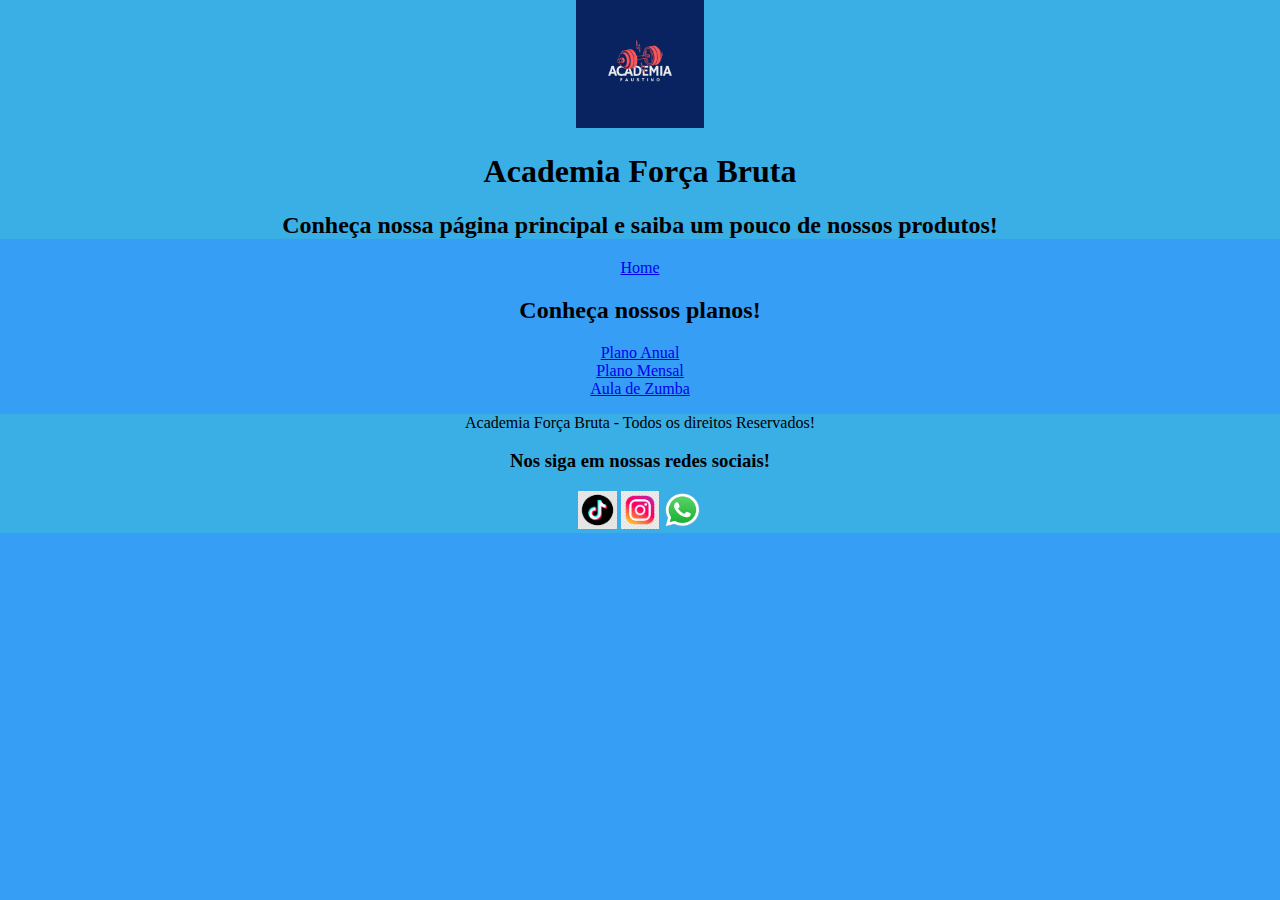
<file: atividade avaliativa/index.html>
<!DOCTYPE html>
<html lang="en">
<head>
    <meta charset="UTF-8">
    <meta name="viewport" content="width=device-width, initial-scale=1.0">
    <title>Academia "Força Bruta"</title>
    <link rel="stylesheet" href="css/style.css">
</head>
<body>
    <main>
        <img src="logo academia.webp" alt="logo academia" height="10%" width="10%" > 
        <h1> Academia Força Bruta</h1>
        <h2>Conheça nossa página principal e saiba um pouco de nossos produtos!</h2>
        
    </main>
    <nav>
    <li><a href="home.html">Home</a></li> 
    </nav>

    <header>
        <h2>Conheça nossos planos!</h2>
    </header>
    <nav>
        
         <li><a href="plano anual.html">Plano Anual</a></li> 
       <li><a href="plano mensal.html">Plano Mensal</a></li>
       <li><a href="aula de zumba.html">Aula de Zumba</a></li>
    </nav>
   
   <footer>
        <p>Academia Força Bruta - Todos os direitos Reservados!</p>
        <h3>Nos siga em nossas redes sociais!</h3>
         <img src="logo rede social01.avif" alt="tiktok" height="3%" width="3%">
         <img src="logo redesocial02.avif" alt="instagram" height="3%" width="3%"> 
        <img src="whatsapp logo.png" alt="whatsapp" height="3%" width="3%"> 
 </footer>
</body>
</html>
</file>
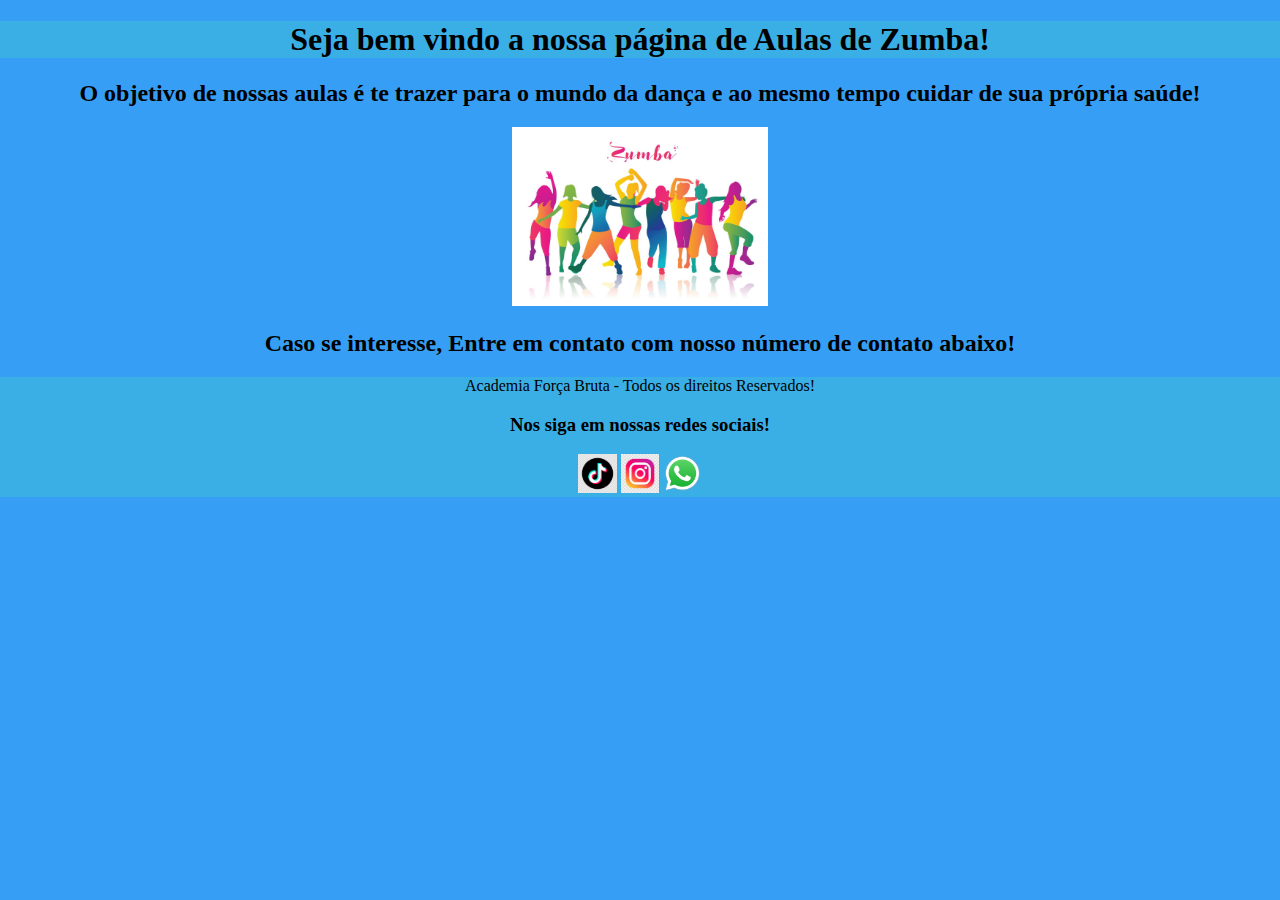
<file: atividade avaliativa/aula de zumba.html>
<!DOCTYPE html>
<html lang="en">
<head>
    <meta charset="UTF-8">
    <meta name="viewport" content="width=device-width, initial-scale=1.0">
    <title>Aula de Zumba</title>
    <link rel="stylesheet" href="css/style.css">
</head>
<body>
    <main>
        <h1>Seja bem vindo a nossa página de Aulas de Zumba!</h1>
    </main>
    <header>    
        <h2>O objetivo de nossas aulas é te trazer para o mundo da dança e ao mesmo tempo cuidar de sua própria saúde!</h2>
        <img src="zumba.jpg" alt="zumba" height="20%" width="20%"> 
        <h2> Caso se interesse, Entre em contato com nosso número de contato abaixo!</h2>
    </header>
    <footer>
        <p>Academia Força Bruta - Todos os direitos Reservados!</p>
        <h3>Nos siga em nossas redes sociais!</h3>
         <img src="logo rede social01.avif" alt="tiktok" height="3%" width="3%">
         <img src="logo redesocial02.avif" alt="instagram" height="3%" width="3%"> 
        <img src="whatsapp logo.png" alt="whatsapp" height="3%" width="3%"> 
 </footer>
</body>
</html>
</file>
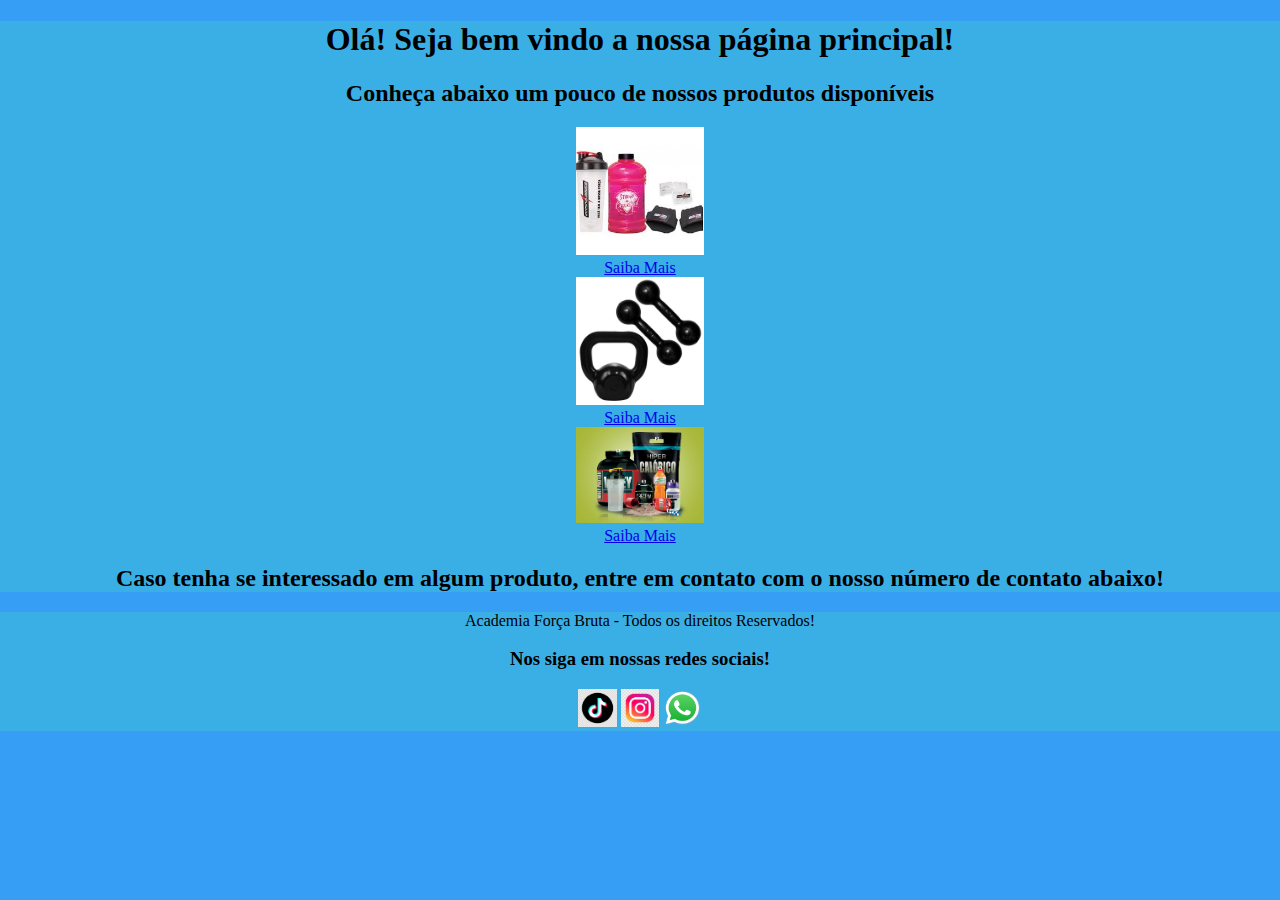
<file: atividade avaliativa/home.html>
<!DOCTYPE html>
<html lang="en">
<head>
    <meta charset="UTF-8">
    <meta name="viewport" content="width=device-width, initial-scale=1.0">
    <title>Home</title>
    <link rel="stylesheet" href="css/style.css">
</head>
<body>
    <main>
        <h1>Olá! Seja bem vindo a nossa página principal!</h1>
        <h2>Conheça abaixo um pouco de nossos produtos disponíveis</h2>
        <img src="combo academia.jpg" alt="combo" height="10%" width="10%" center> 
        <li><a href="produto01.html">Saiba Mais</a></li>
        <img src="kit de equipamentos.webp" alt="equipamentos" height="10%" width="10%" center>
         <li><a href="produto02.html">Saiba Mais</a></li>
         <img src="kit de suplementos.webp" alt="suplementos" height="10%" width="10%" center>
         <li><a href="produto03.html">Saiba Mais</a></li>
          <h2>Caso tenha se interessado em algum produto, entre em contato com o nosso número de contato abaixo!</h2>
    </main>
      <footer>
        <p>Academia Força Bruta - Todos os direitos Reservados!</p>
        <h3>Nos siga em nossas redes sociais!</h3>
         <img src="logo rede social01.avif" alt="tiktok" height="3%" width="3%">
         <img src="logo redesocial02.avif" alt="instagram" height="3%" width="3%"> 
        <img src="whatsapp logo.png" alt="whatsapp" height="3%" width="3%"> 
 </footer>
</body>
</html>
</file>
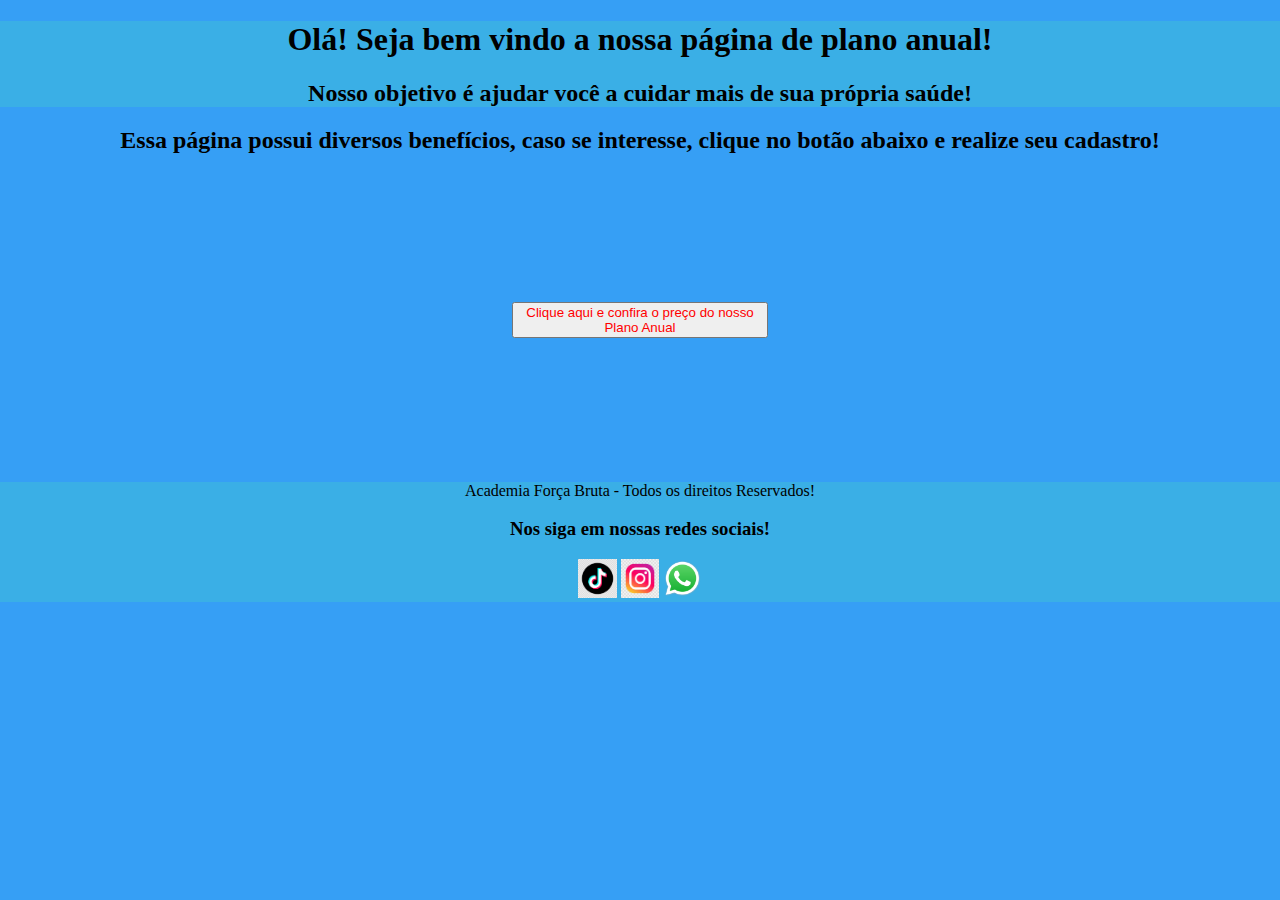
<file: atividade avaliativa/plano anual.html>
<!DOCTYPE html>
<html lang="en">
<head>
    <meta charset="UTF-8">
    <meta name="viewport" content="width=device-width, initial-scale=1.0">
    <title>Plano Anual</title>
    <link rel="stylesheet" href="css/style.css">
</head>
<body>
    <main>
        <h1>Olá! Seja bem vindo a nossa página de plano anual!</h1>
        <h2>Nosso objetivo é ajudar você a cuidar mais de sua própria saúde!</h2>
    </main>
    <header><h2>Essa página possui diversos benefícios, caso se interesse, clique no botão abaixo e realize seu cadastro!</h2>
        <button>Clique aqui e confira o preço do nosso Plano Anual</button>
    </header>
       <footer>
        <p>Academia Força Bruta - Todos os direitos Reservados!</p>
        <h3>Nos siga em nossas redes sociais!</h3>
         <img src="logo rede social01.avif" alt="tiktok" height="3%" width="3%">
         <img src="logo redesocial02.avif" alt="instagram" height="3%" width="3%"> 
        <img src="whatsapp logo.png" alt="whatsapp" height="3%" width="3%"> 
        </footer>
</body>
</html>
</file>
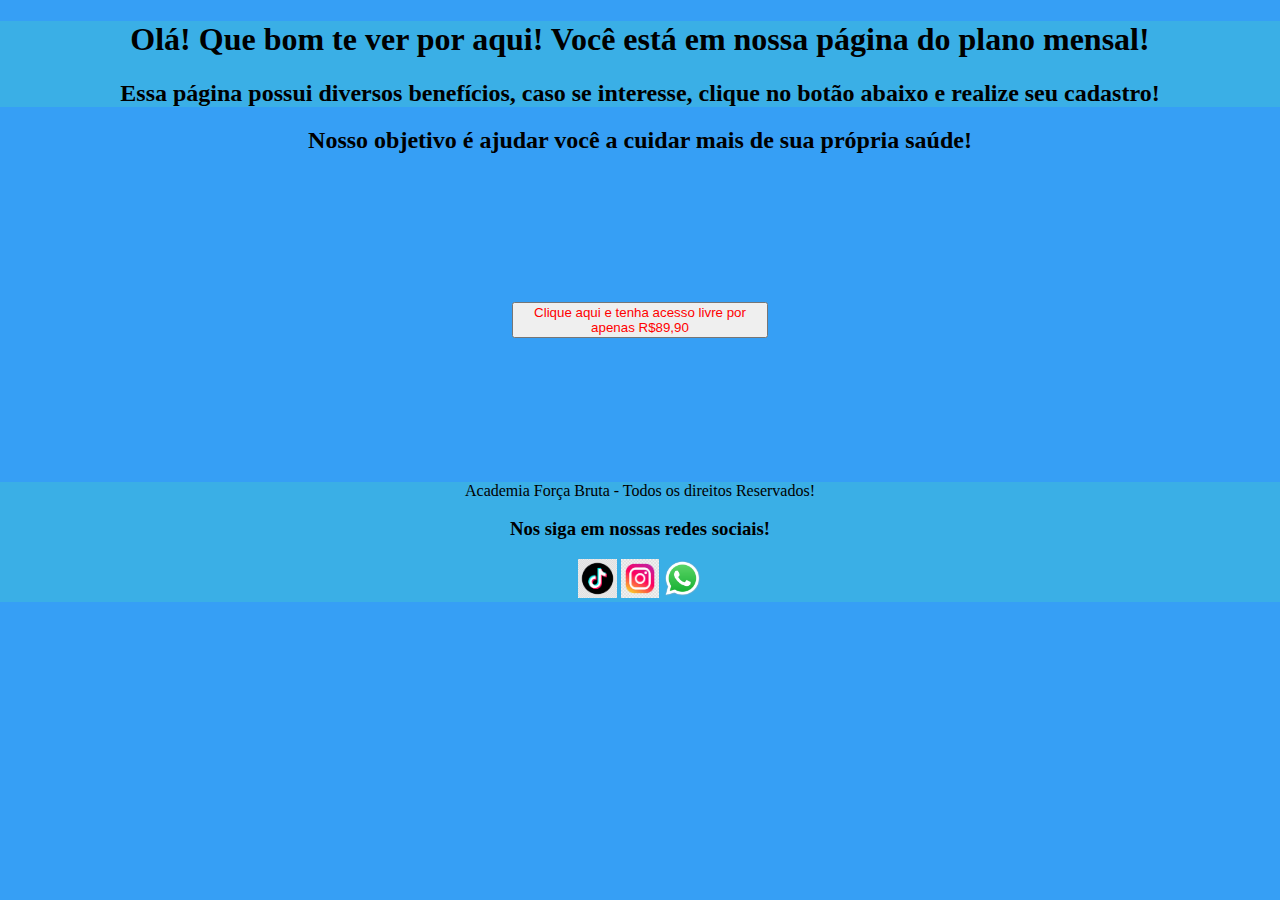
<file: atividade avaliativa/plano mensal.html>
<!DOCTYPE html>
<html lang="en">
<head>
    <meta charset="UTF-8">
    <meta name="viewport" content="width=device-width, initial-scale=1.0">
    <title>Plano Mensal</title>
    <link rel="stylesheet" href="css/style.css">
</head>
<body>
    <main>
        <h1> Olá! Que bom te ver por aqui! Você está em nossa página do plano mensal!</h1>
        <h2>Essa página possui diversos benefícios, caso se interesse, clique no botão abaixo e realize seu cadastro!</h2>
    </main>
    <header>
        <h2>Nosso objetivo é ajudar você a cuidar mais de sua própria saúde!</h2>
        <button>Clique aqui e tenha acesso livre por apenas R$89,90</button>
    </header>   
     <footer>
        <p>Academia Força Bruta - Todos os direitos Reservados!</p>
        <h3>Nos siga em nossas redes sociais!</h3>
         <img src="logo rede social01.avif" alt="tiktok" height="3%" width="3%">
         <img src="logo redesocial02.avif" alt="instagram" height="3%" width="3%"> 
        <img src="whatsapp logo.png" alt="whatsapp" height="3%" width="3%"> 
 </footer>
</body>
</html>
</file>
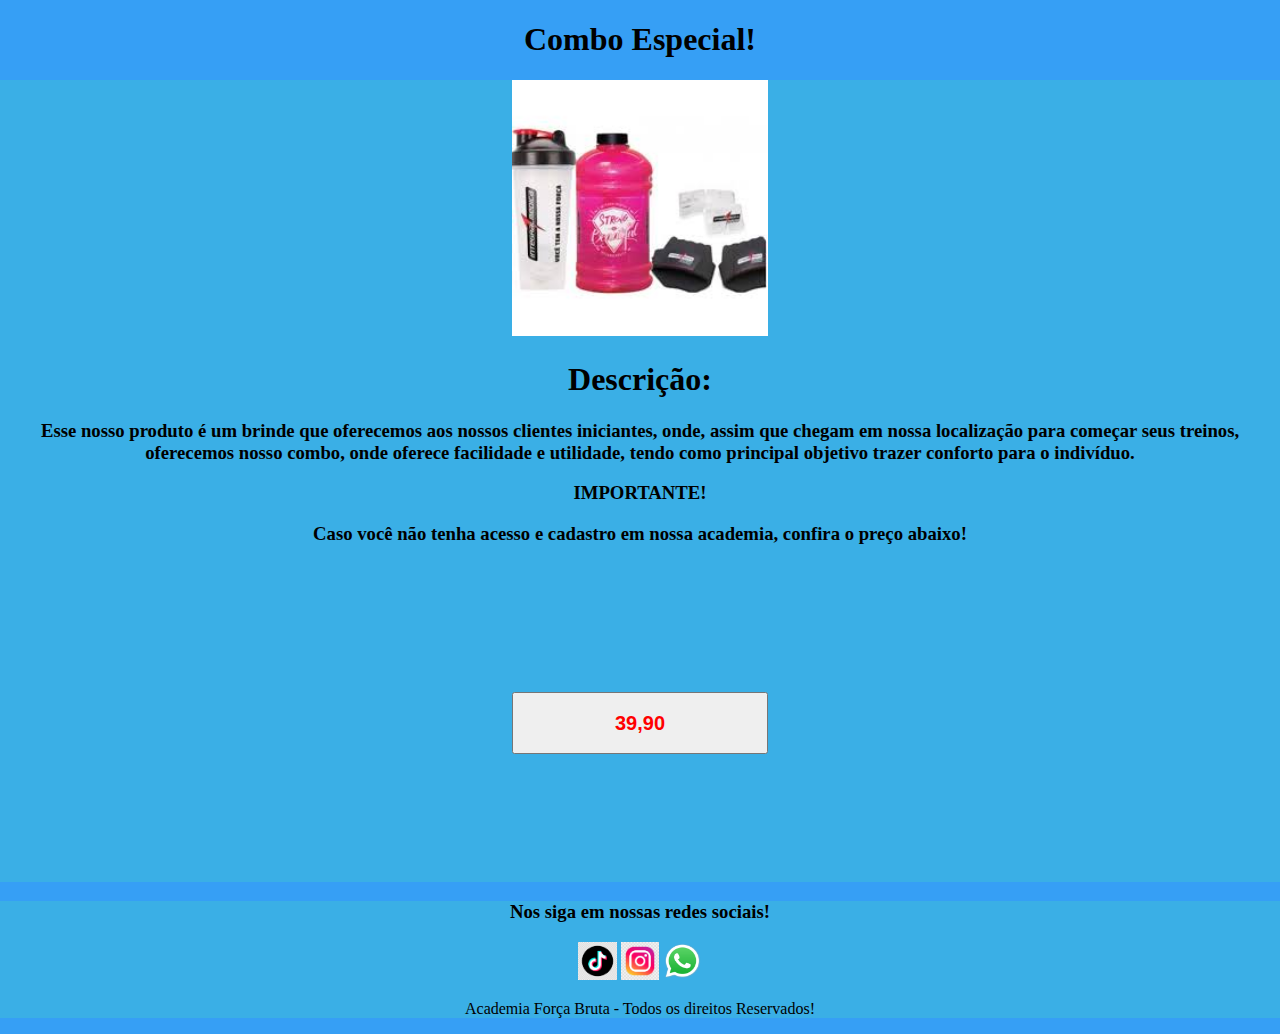
<file: atividade avaliativa/produto01.html>
<!DOCTYPE html>
<html lang="en">
<head>
    <meta charset="UTF-8">
    <meta name="viewport" content="width=device-width, initial-scale=1.0">
    <title>Produto 02</title>
    <link rel="stylesheet" href="css/style.css">
</head>
<body>
    <header>
        <h1>Combo Especial!</h1>
    </header>
    <main>
        <img src="combo academia.jpg" alt="combo" height="20%" width="20%">
        <h1> Descrição:</h1>
        <h3>Esse nosso produto é um brinde que oferecemos aos nossos clientes iniciantes, onde, assim que chegam em nossa localização para começar seus treinos, oferecemos nosso combo, onde oferece facilidade e utilidade, tendo como principal objetivo trazer conforto para o indivíduo.</h3>
       <h3><n> IMPORTANTE!</n></h3>
       <h3> Caso você não tenha acesso e cadastro em nossa academia, confira o preço abaixo!</h3>
       <button><h2> 39,90</h2></button>
    </main>
     <footer>
        <h3>Nos siga em nossas redes sociais!</h3>
         <img src="logo rede social01.avif" alt="tiktok" height="3%" width="3%">
         <img src="logo redesocial02.avif" alt="instagram" height="3%" width="3%"> 
        <img src="whatsapp logo.png" alt="whatsapp" height="3%" width="3%"> 
        <p>Academia Força Bruta - Todos os direitos Reservados!</p>
 </footer>
</body>
</html>
</file>
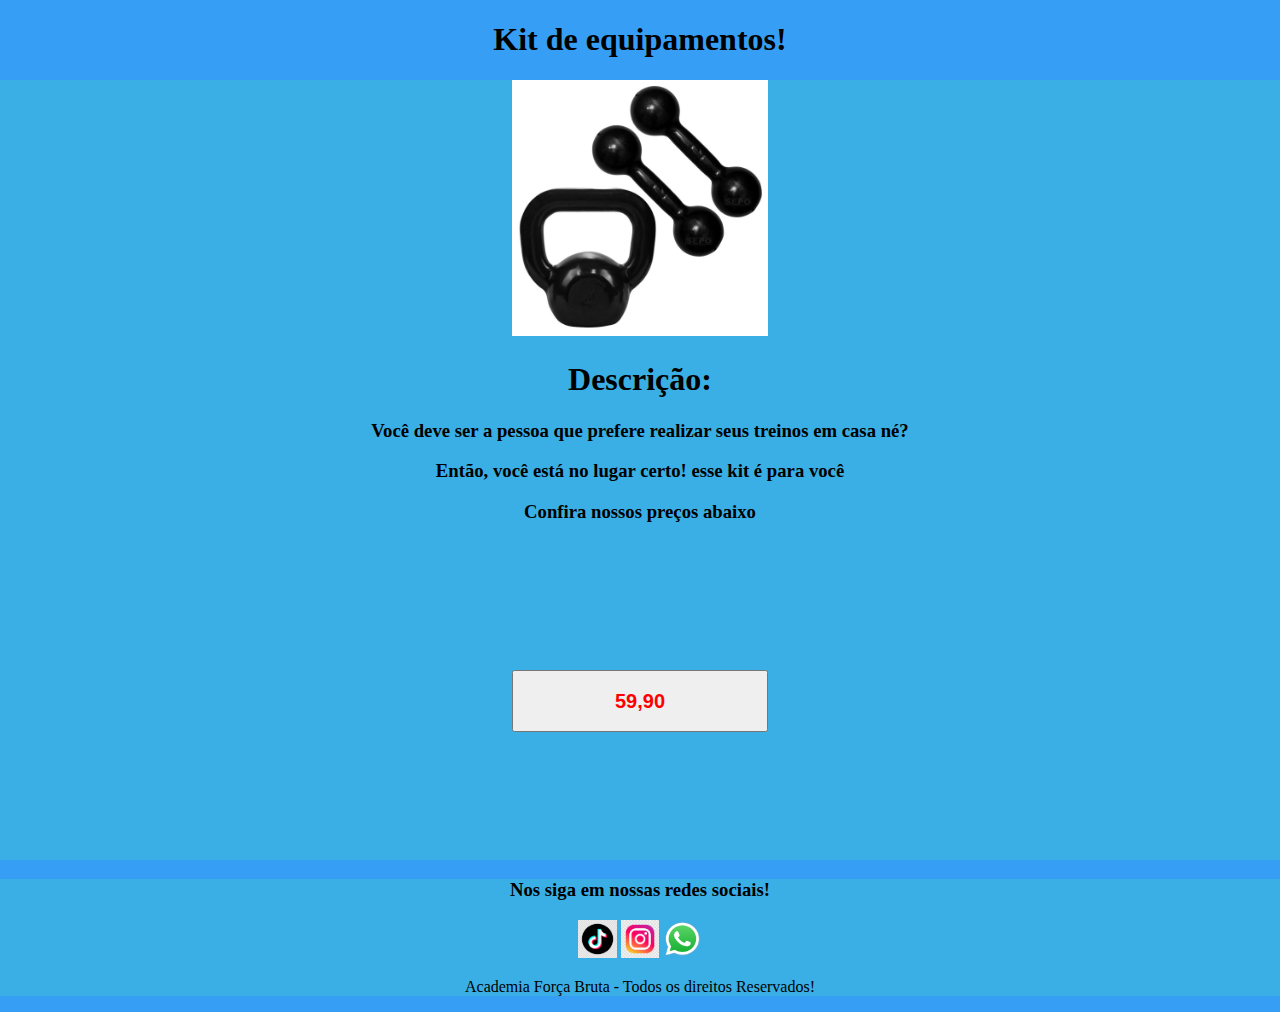
<file: atividade avaliativa/produto02.html>
<!DOCTYPE html>
<html lang="en">
<head>
    <meta charset="UTF-8">
    <meta name="viewport" content="width=device-width, initial-scale=1.0">
    <title>Produto 02</title>
    <link rel="stylesheet" href="css/style.css">
</head>
<body>
    <header>
        <h1>Kit de equipamentos!</h1>
    </header>
    <main>
        <img src="kit de equipamentos.webp" alt="kit" height="20%" width="20%">
        <h1> Descrição:</h1>
       <h3>Você deve ser a pessoa que prefere realizar seus treinos em casa né?</h3>
       <h3> Então, você está no lugar certo! esse kit é para você</h3>
       <h3>Confira nossos preços abaixo</h3>
       <button><h2> 59,90</h2></button>
    </main>
     <footer>
        <h3>Nos siga em nossas redes sociais!</h3>
         <img src="logo rede social01.avif" alt="tiktok" height="3%" width="3%">
         <img src="logo redesocial02.avif" alt="instagram" height="3%" width="3%"> 
        <img src="whatsapp logo.png" alt="whatsapp" height="3%" width="3%"> 
        <p>Academia Força Bruta - Todos os direitos Reservados!</p>
 </footer>
</body>
</html>
</file>
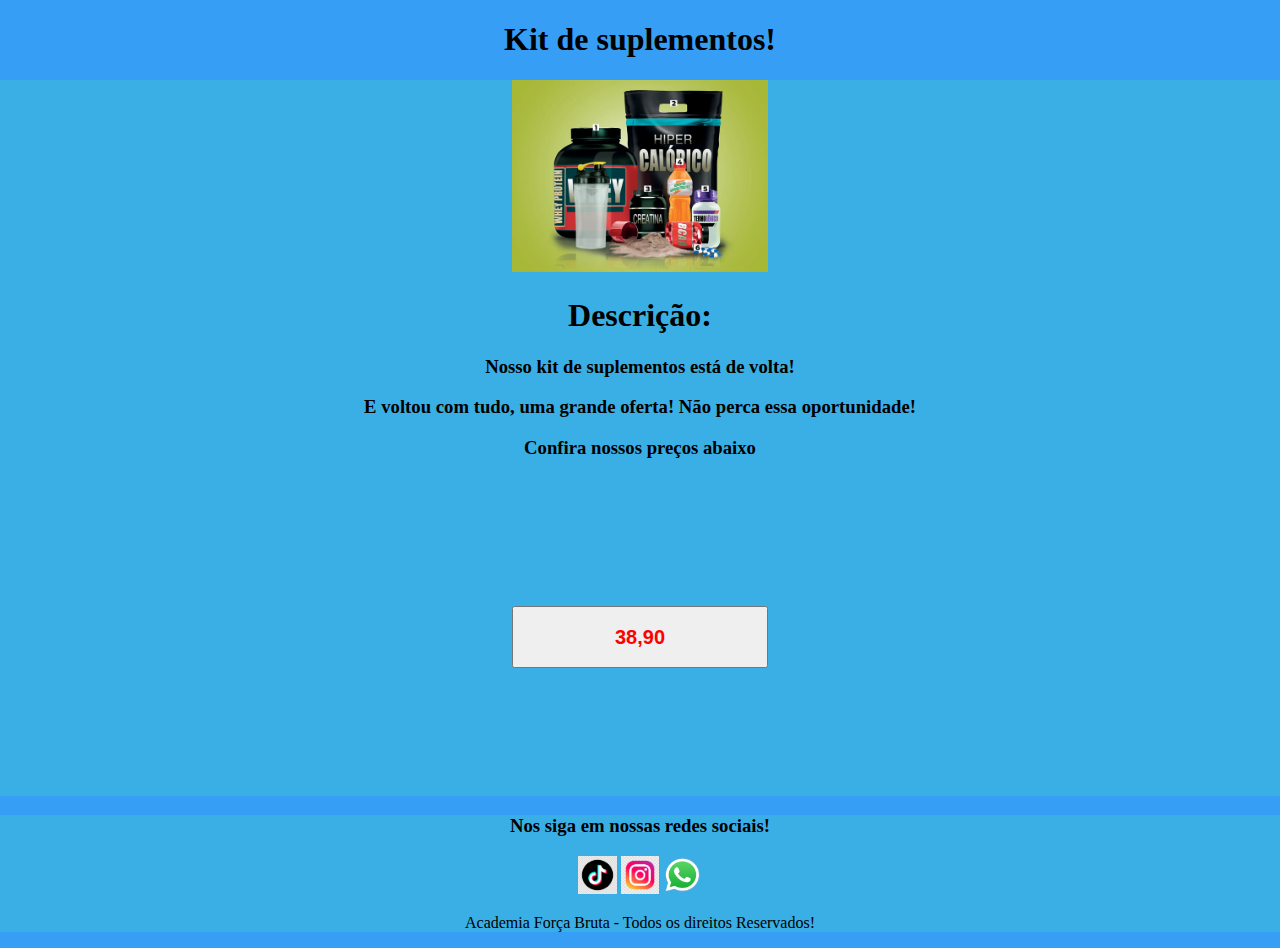
<file: atividade avaliativa/produto03.html>
<!DOCTYPE html>
<html lang="en">
<head>
    <meta charset="UTF-8">
    <meta name="viewport" content="width=device-width, initial-scale=1.0">
    <title>Produto 02</title>
    <link rel="stylesheet" href="css/style.css">
</head>
<body>
    <header>
        <h1>Kit de suplementos!</h1>
    </header>
    <main>
        <img src="kit de suplementos.webp" alt="kit" height="20%" width="20%">
        <h1> Descrição:</h1>
       <h3>Nosso kit de suplementos está de volta!</h3>
       <h3> E voltou com tudo, uma grande oferta! Não perca essa oportunidade!</h3>
       <h3>Confira nossos preços abaixo</h3>
       <button><h2> 38,90</h2></button>
    </main>
     <footer>
        <h3>Nos siga em nossas redes sociais!</h3>
         <img src="logo rede social01.avif" alt="tiktok" height="3%" width="3%">
         <img src="logo redesocial02.avif" alt="instagram" height="3%" width="3%"> 
        <img src="whatsapp logo.png" alt="whatsapp" height="3%" width="3%"> 
        <p>Academia Força Bruta - Todos os direitos Reservados!</p>
 </footer>
</body>
</html>
</file>
<file: atividade avaliativa/css/style.css>
body{
    text-align: center;
    margin: 0;
    color: black;
    background-color: rgb(54, 159, 245);
    font-family: 'Times New Roman', Times, serif;

}
main{
    text-align: center;
    color: black(20, 20, 235);
    background-color: rgb(58, 175, 230);
   
   
}
header{
    text-align: center;
    
}
footer{
    text-align: center;
    background-color: rgb(58, 175, 230);
    color: black;
}
button{
    height: 10%;
    width: 20%;
    margin:10%;
    
}
nav{
    text-align: center;
}
img{
    text-align: center;
}
link{
    text-align: center;

}
text{
    color: black;
}
button {
     margin-top: center;
     color: red;
}
</file>
